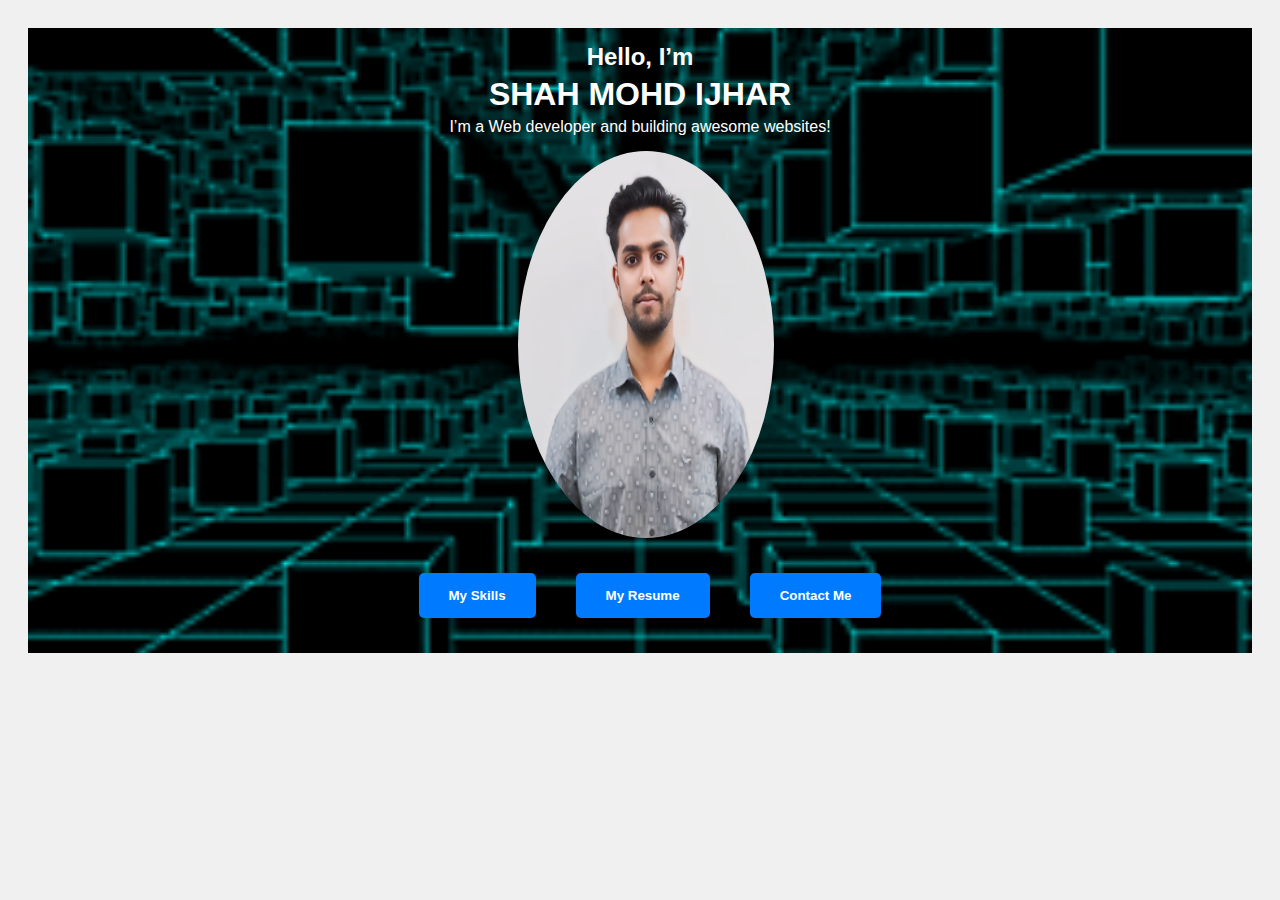
<file: index.html>
<!DOCTYPE html>
<html lang="en">
<head>
  <meta charset="UTF-8" />
  <meta name="viewport" content="width=device-width, initial-scale=1.0" />
  <title>My Portfolio</title>
  <link rel="stylesheet" type="text/css" href="style.css">
  <style>
   

  </style>
</head>
<body>

  <div class="background">

  <h2>Hello, I’m</h2>
  <h1>SHAH MOHD IJHAR</h1>
  <p>I’m a Web developer and building awesome websites!</p>

  <img src="IjharPhoto.jpeg" alt="Profile Picture" />
  <div class="Button">
  <div class="btns">
    <a href="Skills.html" target="_blank">
      <button>My Skills</button>
    </a>
  </div>

  <div class="btns">
    <a href="CV.html" target="_blank">
      <button>My Resume</button>
    </a>
  </div>

  <div class="btns">
    <a href="contact.html" target="_blank">
      <button>Contact Me</button>
    </a>
  </div>
  </div>
  </div>

</body>
</html>
</file>
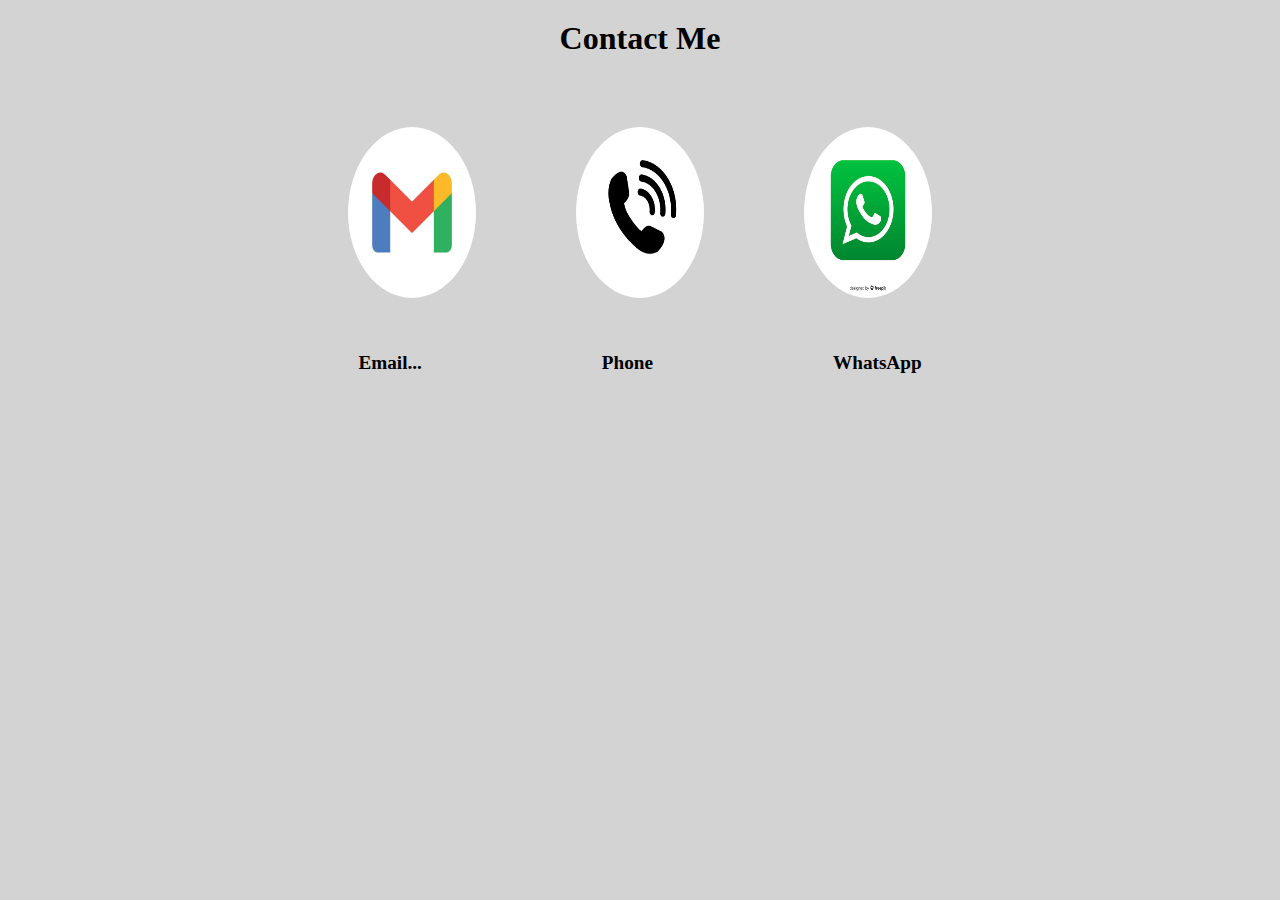
<file: contact.html>
<!DOCTYPE html>
<html>
<head>
	<meta charset="utf-8">
	<meta name="viewport" content="width=device-width, initial-scale=1">
	<title></title>
	<style type="text/css">
	/*
	.cont{
		display: flex;
		justify-content: center;
		flex-direction: row;
	}

	.cont a{
		text-decoration: none;
		padding: 15px;
		margin: 20px;
		font-size: large;
		font-weight: bold;

	}
    */

	h1{
		text-align: center;
		margin: 20px;
	}

	.contImage{
		display: flex;
		justify-content: center;
		flex-direction: row;

	}

	.contImage img{
		padding: 30px;
		margin: 20px;
		width: 10vw;
		height: 19vh;
		border-radius: 100%;
		cursor: pointer;
	}

	.txt{
		display: flex;
		justify-content: center;
		flex-direction: row;
	}

	.txt p{
		text-decoration: none;
		margin: 0 90px 0 90px;
		font-size: larger;
		font-weight: bold;

	}

	</style>
</head>
<body bgcolor="lightgrey">
	<h1>Contact Me</h1>
	<div class="contImage">
		<a href="mailto:izharshah9305@gmail.com"><img src="gmail2.jpg" alt="gmail Picture"></a>
		<a href="tel:+919305918540"><img src="phoneLogo.webp" alt="call Picture"></a>
		<a href="https://wa.me/+919305918540"><img src="whatsappLogo.avif" alt="whatsapp Picture"></a>
	</div>
	<div class="txt">
		<p>Email...</p>
		<p>Phone</p>
		<p>WhatsApp</p>
	</div>
	<!--
	<div class="cont">
		<a href="mailto:izharshah9305@gmail.com">E-mail Us</a>
		<a href="tel:+919305918540">Call Me</a>
		<a href="https://wa.me/+919305918540">Text Me</a>
	</div>
    -->
</body>
</html>
</file>
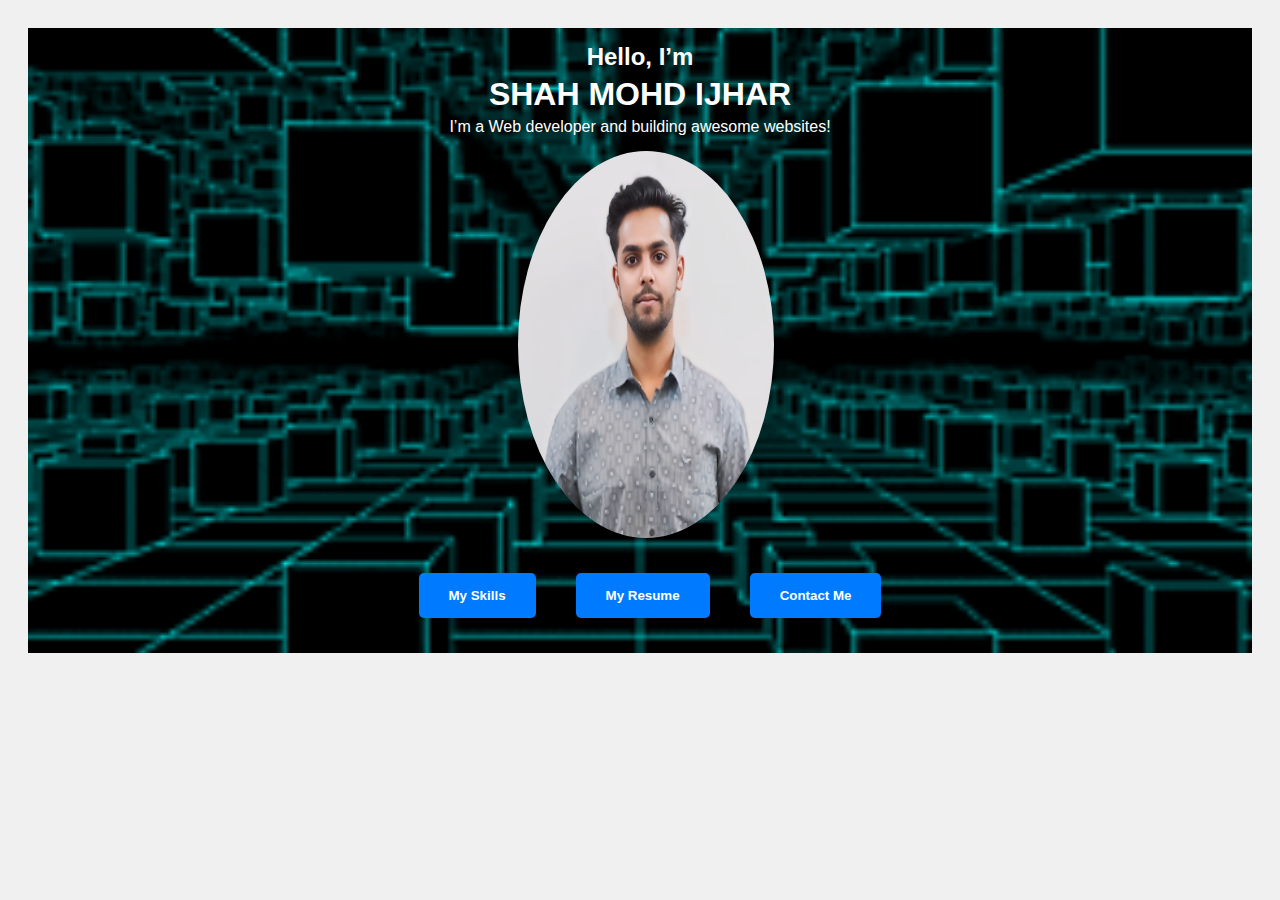
<file: index.html.html>
<!DOCTYPE html>
<html lang="en">
<head>
  <meta charset="UTF-8" />
  <meta name="viewport" content="width=device-width, initial-scale=1.0" />
  <title>My Portfolio</title>
  <link rel="stylesheet" type="text/css" href="style.css">
  <style>
   

  </style>
</head>
<body>

  <div class="background">

  <h2>Hello, I’m</h2>
  <h1>SHAH MOHD IJHAR</h1>
  <p>I’m a Web developer and building awesome websites!</p>

  <img src="IjharPhoto.jpeg" alt="Profile Picture" />
  <div class="Button">
  <div class="btns">
    <a href="Skills.html" target="_blank">
      <button>My Skills</button>
    </a>
  </div>

  <div class="btns">
    <a href="CV.html" target="_blank">
      <button>My Resume</button>
    </a>
  </div>

  <div class="btns">
    <a href="contact.html" target="_blank">
      <button>Contact Me</button>
    </a>
  </div>
  </div>
  </div>

</body>
</html>
</file>
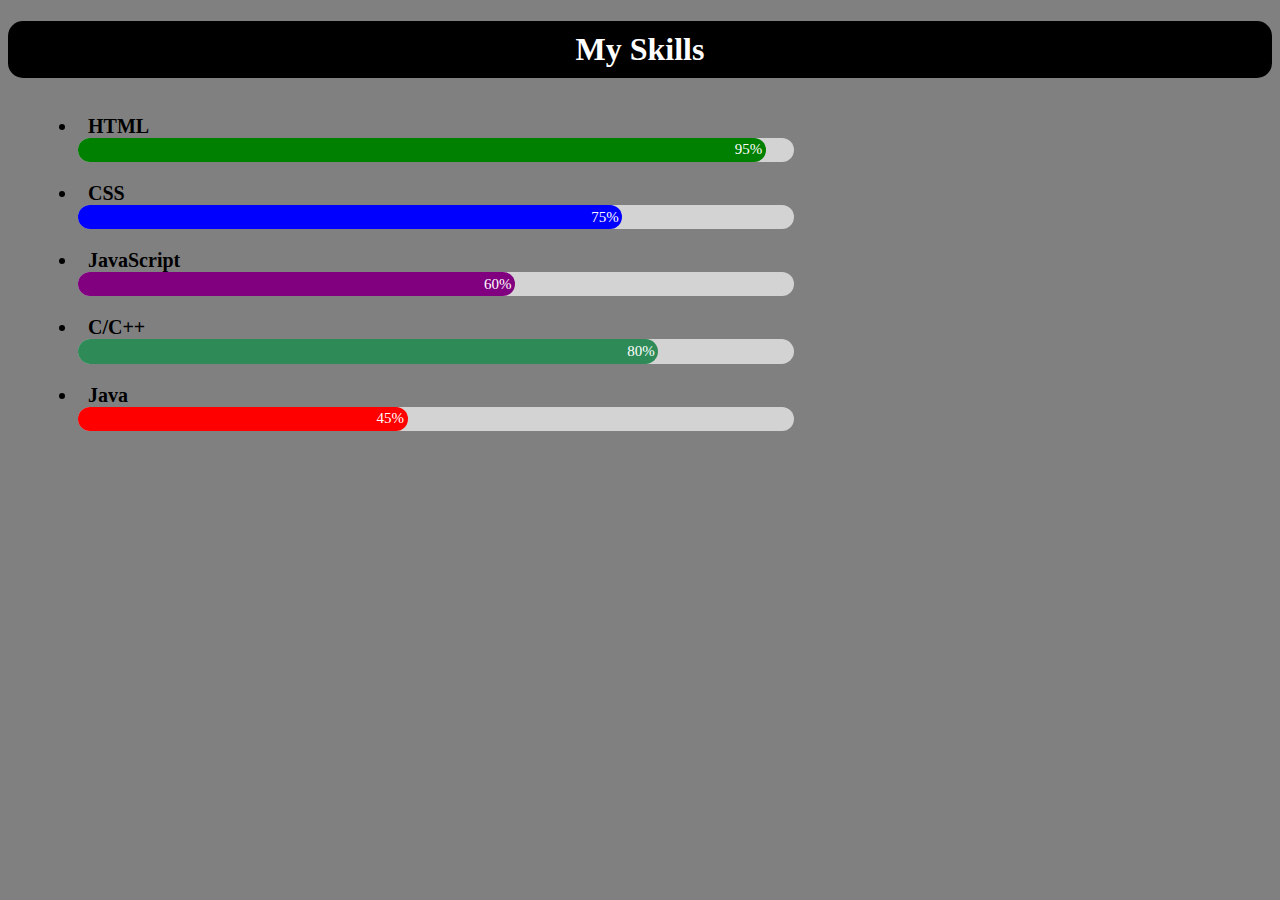
<file: Skills.html>
<!DOCTYPE html>
<html>
<head>
	<meta charset="utf-8">
	<meta name="viewport" content="width=device-width, initial-scale=1">
	<title></title>
	<style type="text/css">

		h1{
			text-align: center;
			padding: 10px;
			background-color: black;
			color: white;
			border-radius: 15px;
		}

		.skills{
			background-color: lightgrey;
			width: 60%;
			border-radius: 15px;
		}

		ul{
			margin: 0 0 0 30px;
			background-color: ;

		}

		li{
            font-size: 20px;
            font-weight: bold;
			padding: 15px 0 0 10px;
			margin: 5px 0 0 0;

		}

		.html{
			background-color: green;
			width: 95%;
			color: white;
			text-align: right;
			padding: 0.5%;
			font-size: 15px;
			border-radius: 15px;
		}
		.css{
			background-color: blue;
			width: 75%;
			color: white;
			text-align: right;
			padding: 0.5%;
			font-size: 15px;
			border-radius: 15px;
		}
		.js{
			background-color: purple;
			width: 60%;
			color: white;
			text-align: right;
			padding: 0.5%;
			font-size: 15px;
			border-radius: 15px;
		}
		.cpp{
			background-color: seagreen;
			width: 80%;
			color: white;
			text-align: right;
			padding: 0.5%;
			font-size: 15px;
			border-radius: 15px;
		}
		.java{
			background-color: red;
			width: 45%;
			color: white;
			text-align: right;
			padding: 0.5%;
			font-size: 15px;
			border-radius: 15px;
		}

	</style>
</head>
<body bgcolor="grey">
	
		<h1>My Skills</h1>
		<ul>
			<li>HTML</li>
			<div class="skills">
			<div class="html">95%</div>
		    </div>

			<li>CSS</li>
			<div class="skills">
			<div class="sk css">75%</div>
			</div>

			<li>JavaScript</li>
			<div class="skills">
			<div class="sk js">60%</div>
			</div>

			<li>C/C++</li>
			<div class="skills">
			<div class="sk cpp">80%</div>
			</div>

			<li>Java</li>
			<div class="skills">
			<div class="sk java">45%</div>
			</div>
		</ul>
	

</body>
</html>
</file>
<file: style.css>
body {
      font-family: Arial, sans-serif;
      text-align: center;
      background-color: #f0f0f0;
      color: white;
      background-attachment: ;
      padding: 20px;

    }

     .background{
      display: flex;
      justify-content: center;
      flex-direction: column;
      background-image: url('GYny.gif');
      background-position: center;
      background-size: cover;
      overflow: hidden;
    }

    .background p{
      padding: 0 ;
      margin: 0 15px 15px 15px;
    }
    .background h1{
      margin: 0 15px 5px 15px;
    }
    .background h2{
      margin: 15px 15px 5px 15px;
    }


    img{
      width: 20vw;
      height: 43vh;
      border-radius: 50%;
      margin-left: 40%;
    }

    a{
      text-decoration: none;
    }

    .Button{
      display: flex;
      flex-direction: row;
      flex-wrap: wrap;
      justify-content: center;
      padding: 15px 30px;
      margin-left: 20px;
     }

    .Button button{
      background-color: #007bff;
      color: white;
      border: none;
      padding: 15px 30px;
      margin: 20px;
      border-radius: 5px;
      font-weight: bold;
      cursor: pointer;
    }

    button:hover {
      background-color: #0056b3;
    }
</file>
